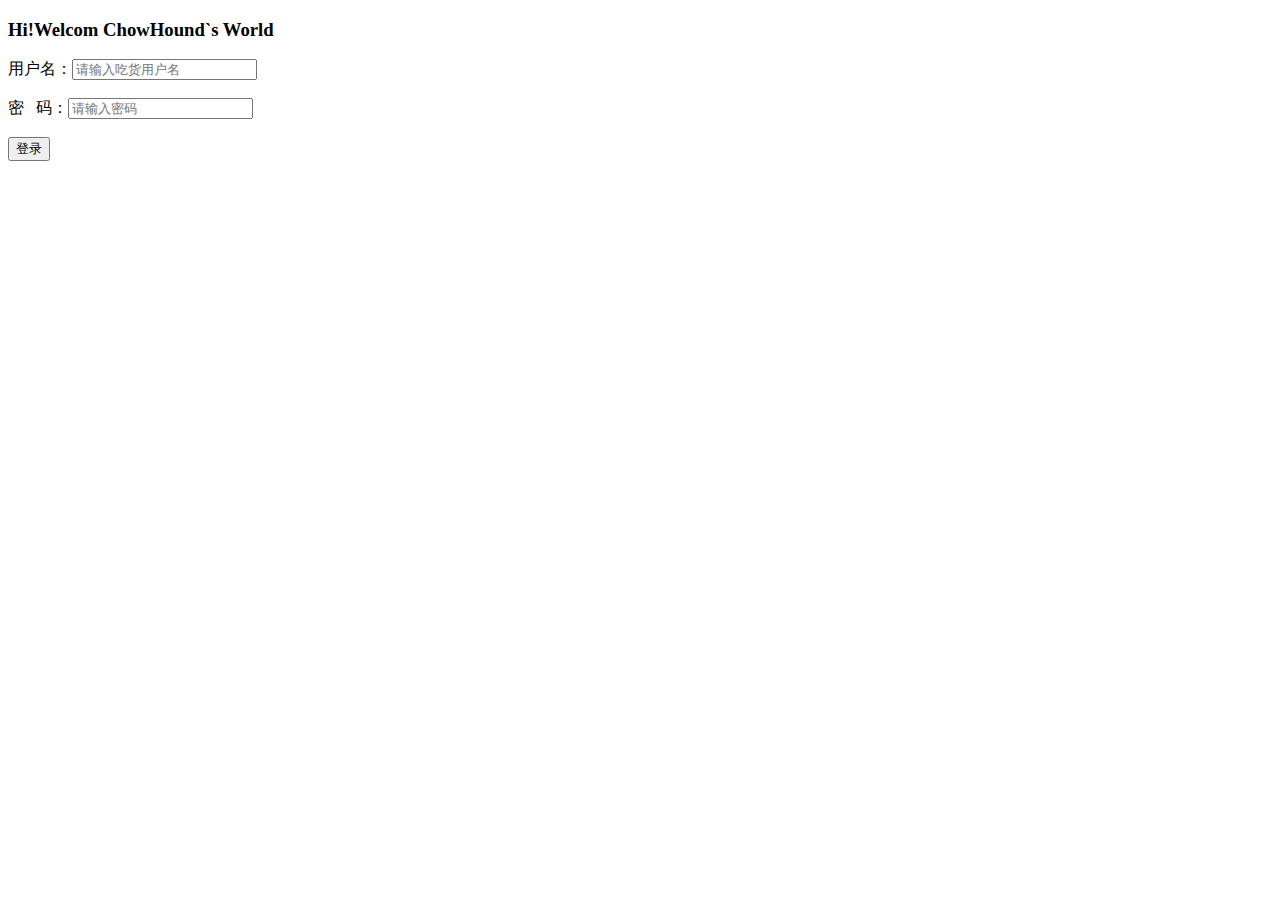
<file: target/com.spring.mvc-1.0-SNAPSHOT/WEB-INF/page/login/login.html>
<!DOCTYPE html>
<html lang="en">
<head>
    <meta charset="UTF-8">
    <title>登录页面</title>

</head>
<script type="application/javascript" src="../../../js/common/jquery.min.js"></script>
<script type="application/javascript" src="../../../js/login/login.js"></script>
<script>

</script>
<body>
    <h3>Hi!Welcom ChowHound`s World</h3>
    <div>
        用户名：<input type="text" placeholder="请输入吃货用户名" name="username" id="username"/><br/><br/>
        密&nbsp;&nbsp;&nbsp;码：<input type = "text" placeholder="请输入密码" name="password" id="password"/><br/><br/>
        <button id = "loginbtn" name = "loginbtn" onclick="login()">登录</button>
    </div>
</body>
</html>
</file>
